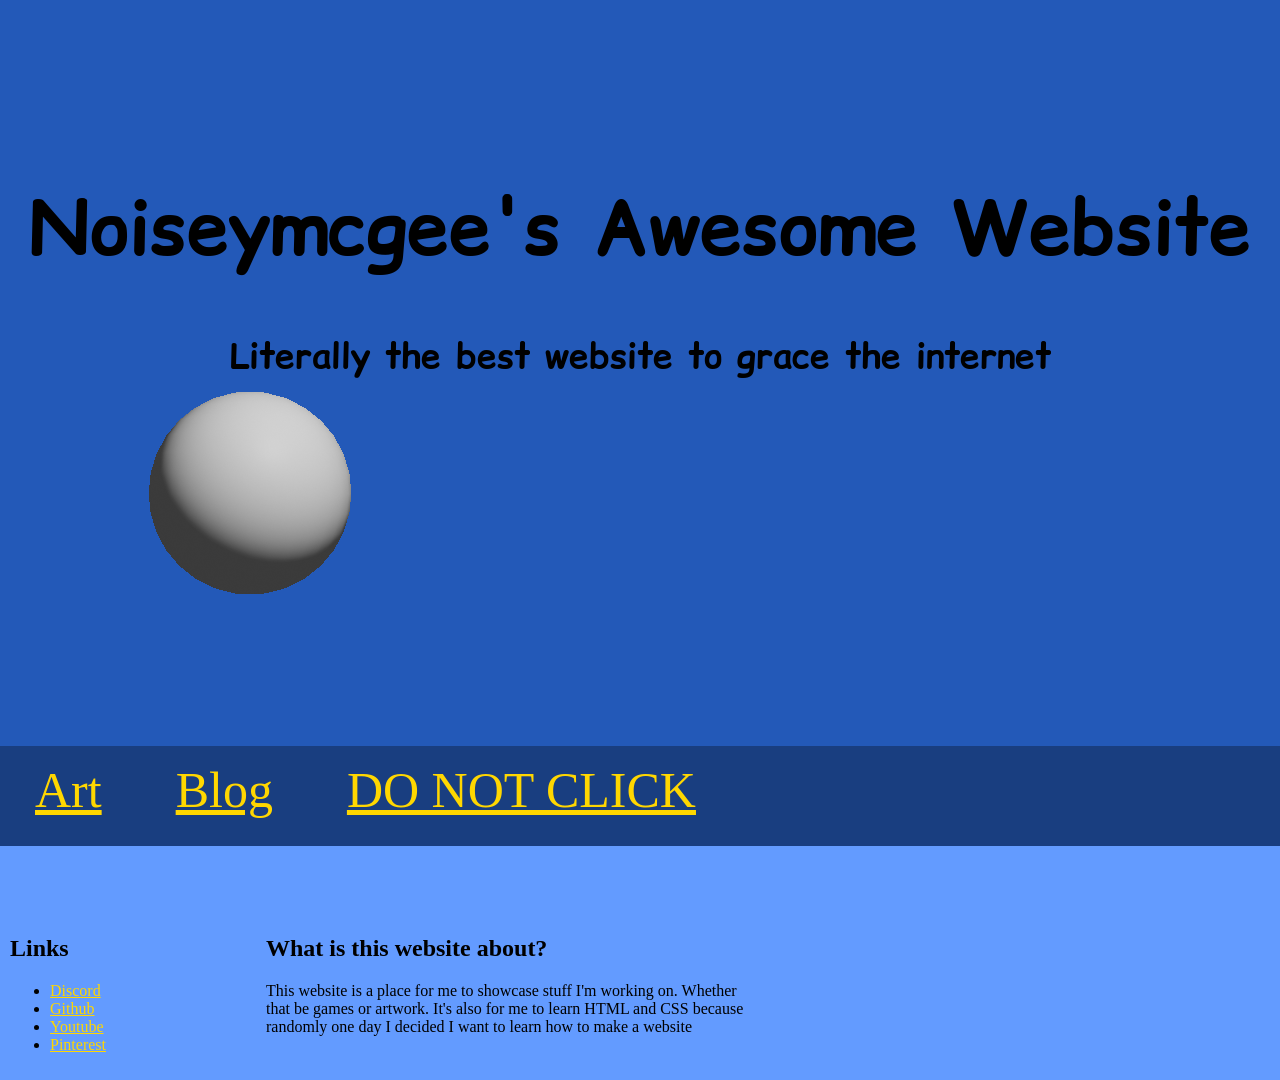
<file: index.html>
<!DOCTYPE html>
<html lang="en">
    <head>
        <meta charset="UTF-8">
        <meta http-equiv="X-UA-Compatible" content="IE=edge">
        <meta name="viewport" content="width=device-width, initial-scale=1.0">
        <title>noiseymcgees awesome website</title>
        <link rel="icon" type="image/png" href="Images/faviconMan.png">
        <link rel="stylesheet", href="style.css">
        <link rel="preconnect" href="https://fonts.googleapis.com">
        <link rel="preconnect" href="https://fonts.gstatic.com" crossorigin>
        <link href="https://fonts.googleapis.com/css2?family=Comic+Relief:wght@400;700&display=swap" rel="stylesheet">
    </head>
    <body>
        <header> 
            <h1 id="hText1">Noiseymcgee's Awesome Website</h1>
            <h2 id="hText2">Literally the best website to grace the internet</h2>
            <image id="head1" src = "gifs/SpinHead.gif">
            <image id="head2" src = "gifs/SpinHeadReverse.gif"></image>
            <hr>
        </header>
            
        <nav class="navBar">
            <a class = "navLinks" href = "art.html">Art</a>
            <a class = "navLinks" href = "blog.html">Blog</a>
            <a class = "navLinks" href = "clicker_game/clickergame.html">DO NOT CLICK</a>
        </nav>

        <main>
            <aside>
                <h1>Links</h1>
                <ul>
                    <li><a href="https://discord.gg/qjdUEcrFU" target="_blank">Discord</a></li>
                    <li><a href="https://github.com/noiseymcgee" target="_blank">Github</a></li>
                    <li><a href="https://www.youtube.com/@noiseymcgee" target="_blank">Youtube</a></li>
                    <li><a href="https://www.pinterest.com/mwhitney278/" target="_blank">Pinterest</a></li>
                </ul>
            </aside>
            <section>
                <h1>What is this website about?</h1>
                <p>
                This website is a place for me to showcase stuff I'm working on. Whether that be games or artwork.
                It's also for me to learn HTML and CSS because randomly one day I decided I want to learn how to make a website 
                </p>
            </section>
        </main>

       
    </body>
</html>
</file>
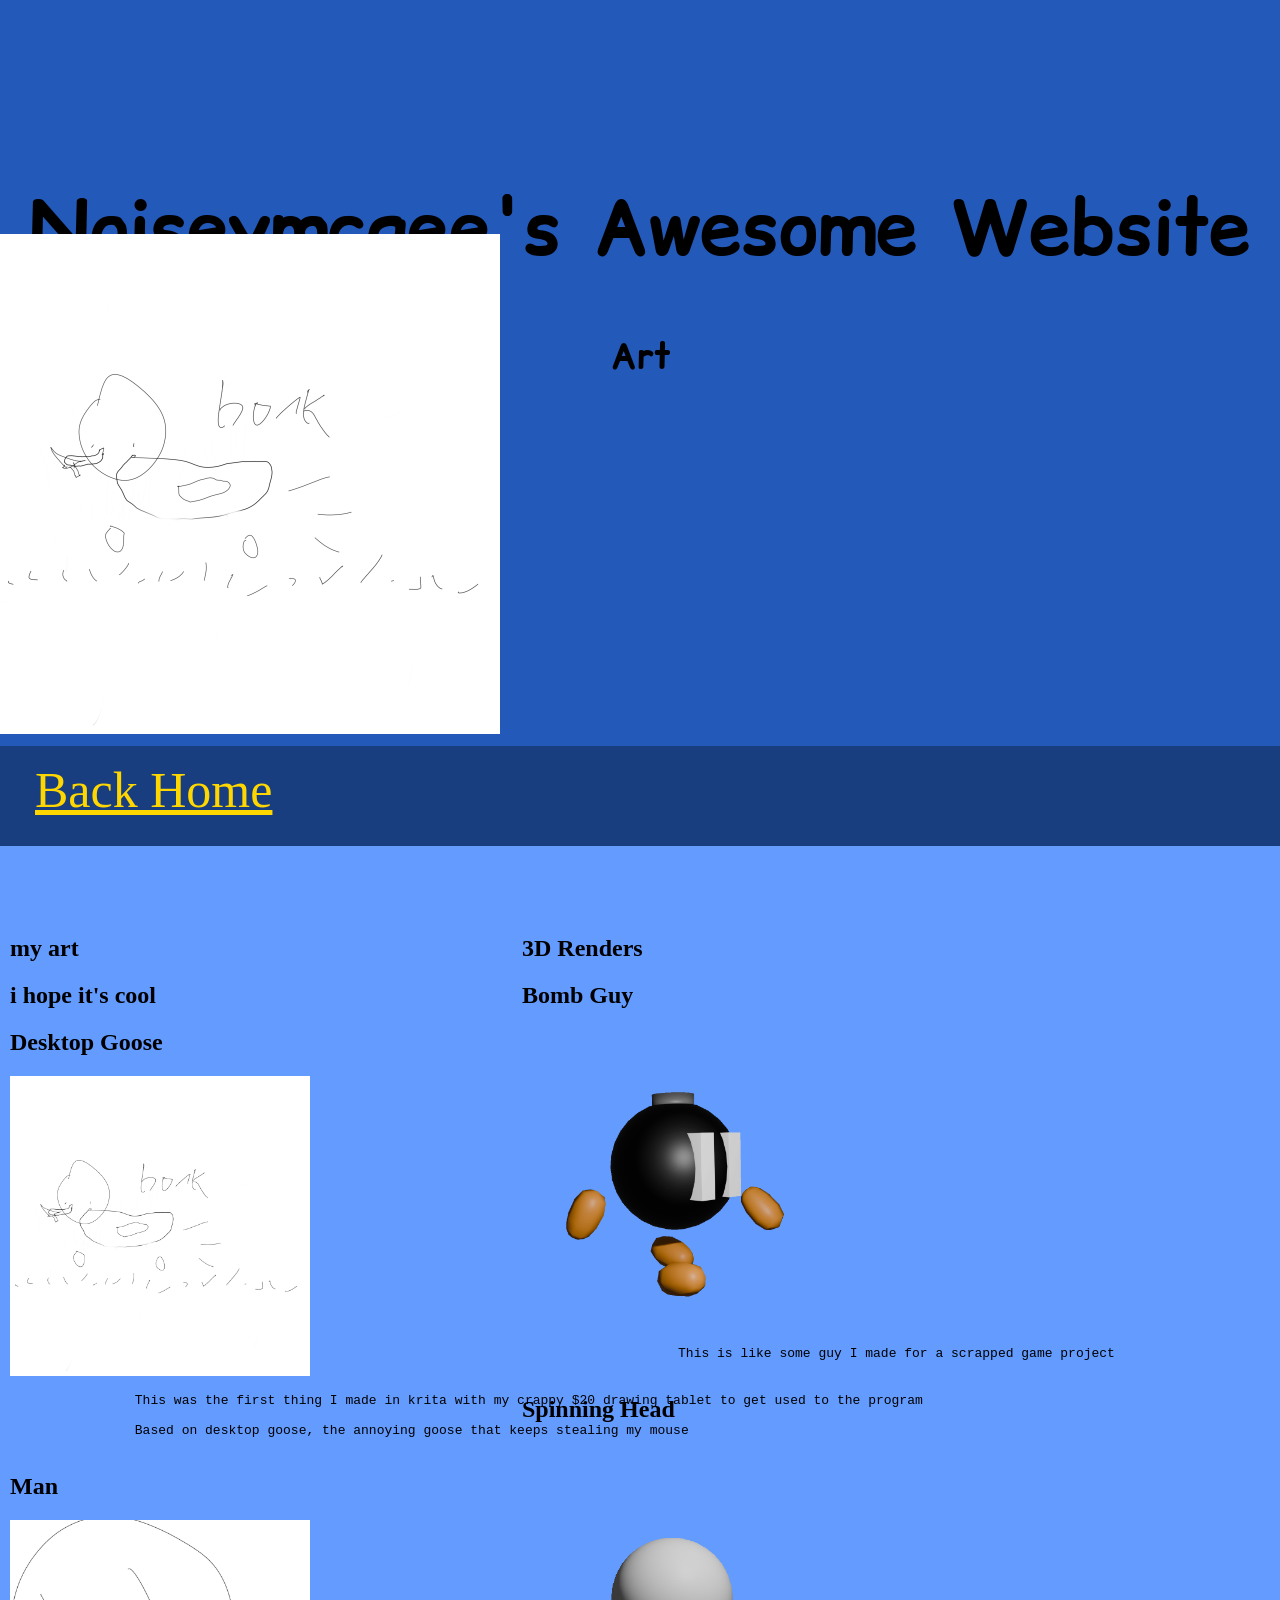
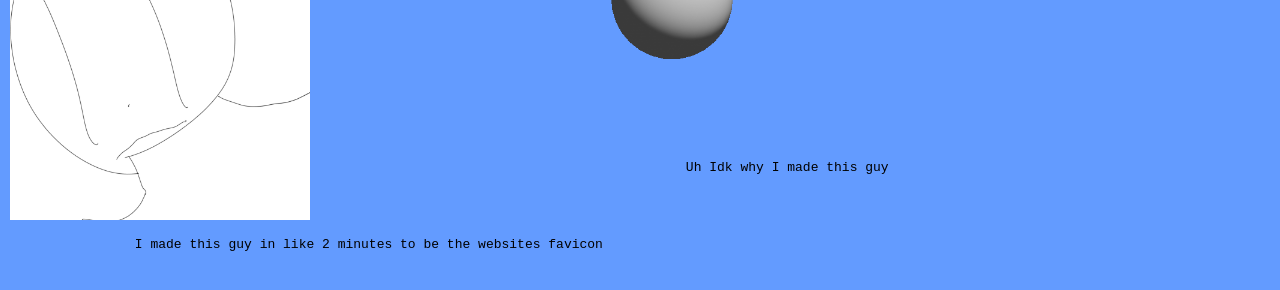
<file: art.html>
<!DOCTYPE html>
<html lang="en">
    <head>
        <meta charset="UTF-8">
        <meta http-equiv="X-UA-Compatible" content="IE=edge">
        <meta name="viewport" content="width=device-width, initial-scale=1.0">
        <title>noiseymcgees awesome website</title>
        <link rel="icon" type="image/png" href="Images/faviconMan.png">
        <link rel="stylesheet", href="style.css">
        <link rel="preconnect" href="https://fonts.googleapis.com">
        <link rel="preconnect" href="https://fonts.gstatic.com" crossorigin>
        <link href="https://fonts.googleapis.com/css2?family=Comic+Relief:wght@400;700&display=swap" rel="stylesheet">
    </head>
    <body>
        <header> 
            <h1 id="hText1">Noiseymcgee's Awesome Website</h1>
            <h2 id="hText2">Art</h2>
            <image id="head1" src = "Images/desktopGoose.png"; height="500"; width="500">
            <image id="head2" src = "gifs/BombBoy.gif"; height="500"; width="500">
            <hr>
        </header>
            
        <nav class="navBar">
            <a class = "navLinks" href = "index.html">Back Home</a>
        </nav>

        <main>
            <section>
               <h1>my art</h1>
               <h1>i hope it's cool</h1>

               <h2>Desktop Goose</h2>
               <image src = "Images/desktopGoose.png"; height="300"; width="300"></image>
               <pre>
                This was the first thing I made in krita with my crappy $20 drawing tablet to get used to the program

                Based on desktop goose, the annoying goose that keeps stealing my mouse
               </pre>

               <h2>Man</h2>
               <image src = "Images/man.png"; height="300"; width="300"></image>
               <pre>
                I made this guy in like 2 minutes to be the websites favicon
               </pre>
            </section>
            <section>
                <h1>3D Renders</h1>

                <h2>Bomb Guy</h2>
                <image src = "gifs/BombBoy.gif"; height="300"; width="300"></image>
                <pre>
                    This is like some guy I made for a scrapped game project
                </pre>

                <h2>Spinning Head</h2>
                <image src = "gifs/SpinHead.gif"; height="300"; width="300"></image>
                <pre>
                     Uh Idk why I made this guy
                </pre>
            </section>
        </main>
    </body>
</html>
</file>
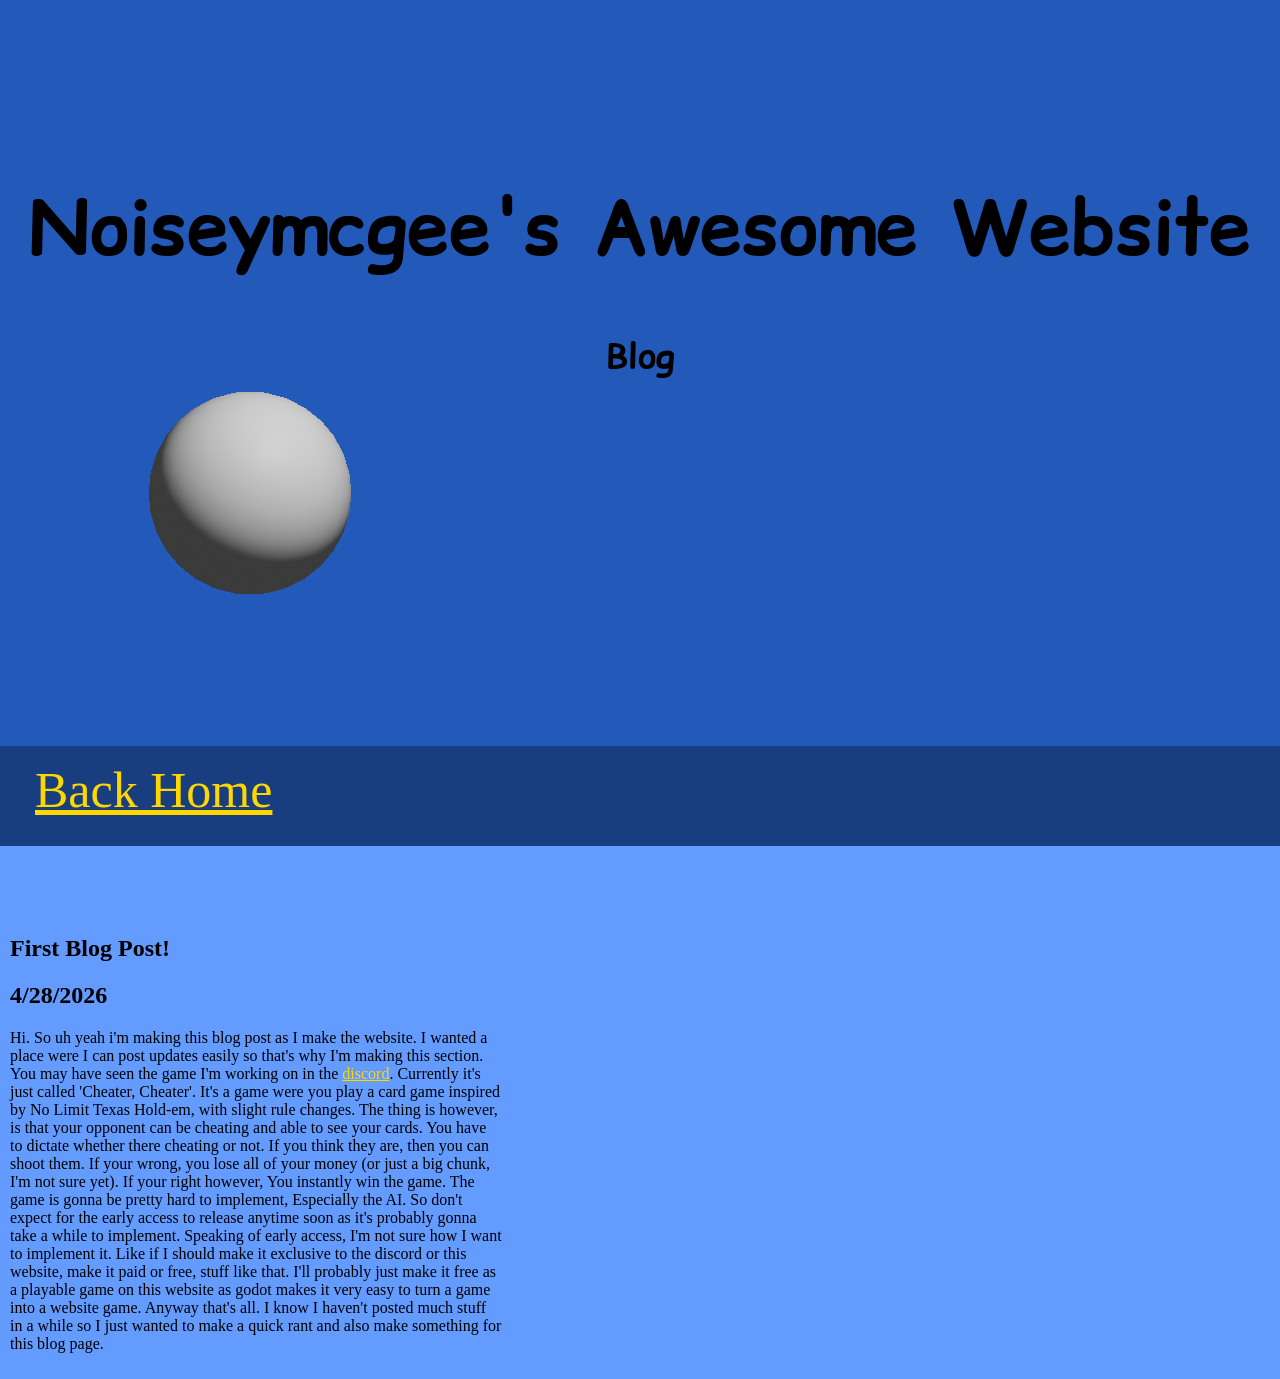
<file: blog.html>
<!DOCTYPE html>
<html lang="en">
    <head>
        <meta charset="UTF-8">
        <meta http-equiv="X-UA-Compatible" content="IE=edge">
        <meta name="viewport" content="width=device-width, initial-scale=1.0">
        <title>noiseymcgees awesome website</title>
        <link rel="icon" type="image/png" href="Images/faviconMan.png">
        <link rel="stylesheet", href="style.css">
        <link rel="preconnect" href="https://fonts.googleapis.com">
        <link rel="preconnect" href="https://fonts.gstatic.com" crossorigin>
        <link href="https://fonts.googleapis.com/css2?family=Comic+Relief:wght@400;700&display=swap" rel="stylesheet">
    </head>
    <body>
        <header> 
            <h1 id="hText1">Noiseymcgee's Awesome Website</h1>
            <h2 id="hText2">Blog</h2>
            <image id="head1" src = "gifs/SpinHead.gif">
            <image id="head2" src = "gifs/SpinHeadReverse.gif"></image>
            <hr>
        </header>
            
        <nav class="navBar">
            <a class = "navLinks" href = "index.html">Back Home</a>
        </nav>

        <main>
            <section>
                <h1>First Blog Post!</h1>
                <h2>4/28/2026</h2>

                <p>
                    Hi. So uh yeah i'm making this blog post as I make the website. I wanted a place were I can post updates easily so that's why I'm making this section.

                    You may have seen the game I'm working on in the <a href="https://discord.gg/qjdUEcrFU" target="_blank">discord</a>. Currently it's just called 'Cheater, Cheater'.
                    It's a game were you play a card game inspired by No Limit Texas Hold-em, with slight rule changes.
                    The thing is however, is that your opponent can be cheating and able to see your cards. You have to dictate whether there cheating or not. If you think they are, then you can shoot them.
                    If your wrong, you lose all of your money (or just a big chunk, I'm not sure yet). If your right however, You instantly win the game.
            
                    The game is gonna be pretty hard to implement, Especially the AI. So don't expect for the early access to release anytime soon as it's probably gonna take a while to implement.

                    Speaking of early access, I'm not sure how I want to implement it. Like if I should make it exclusive to the discord or this website, make it paid or free, stuff like that.
                    I'll probably just make it free as a playable game on this website as godot makes it very easy to turn a game into a website game.

                    Anyway that's all. I know I haven't posted much stuff in a while so I just wanted to make a quick rant and also make something for this blog page.
                </p>
            </section>
        </main>
    </body>
</html>
</file>
<file: style.css>
*{
    box-sizing: border-box;
}
body{
    background-color: #639bff;
}
header{
    background-color: #2359b8;
    position: relative;
    top: -50px;
}
body{
    margin: 0;
}
aside{
    width: 20%;
    float: left;
    padding: 10px;
}
section{
    width: 40%;
    float: left;
    padding: 10px;
}
article{
    width: 40%;
    float: left;
    padding: 10px;
}
.navBar{
    background-color: #193e80;
    height: 100px;
    position: relative;
    top: -60px;
}
.navLinks{
    font-size: 50px;
    padding: 35px;
    position: relative;
    top: 15px;
}

a{
    color:gold
}

#head1{
   

    position: relative;
}
#head2{
   

    position: relative;
    left: 1500px;

}
#hText1{
    font-size: 75px;
    text-align: center;
    font-family: "Comic Relief";
    position: relative;
    top: 175px;
}
#hText2{
    font-size: 35px;
    text-align: center;
    font-family: "Comic Relief";
    position: relative;
    top: 175px;
}

@media screen and (max-width:600px) {
    aside, section, article{
        width: 100%;
    }

    #head1{
        top: 250px;
    }
}
</file>
